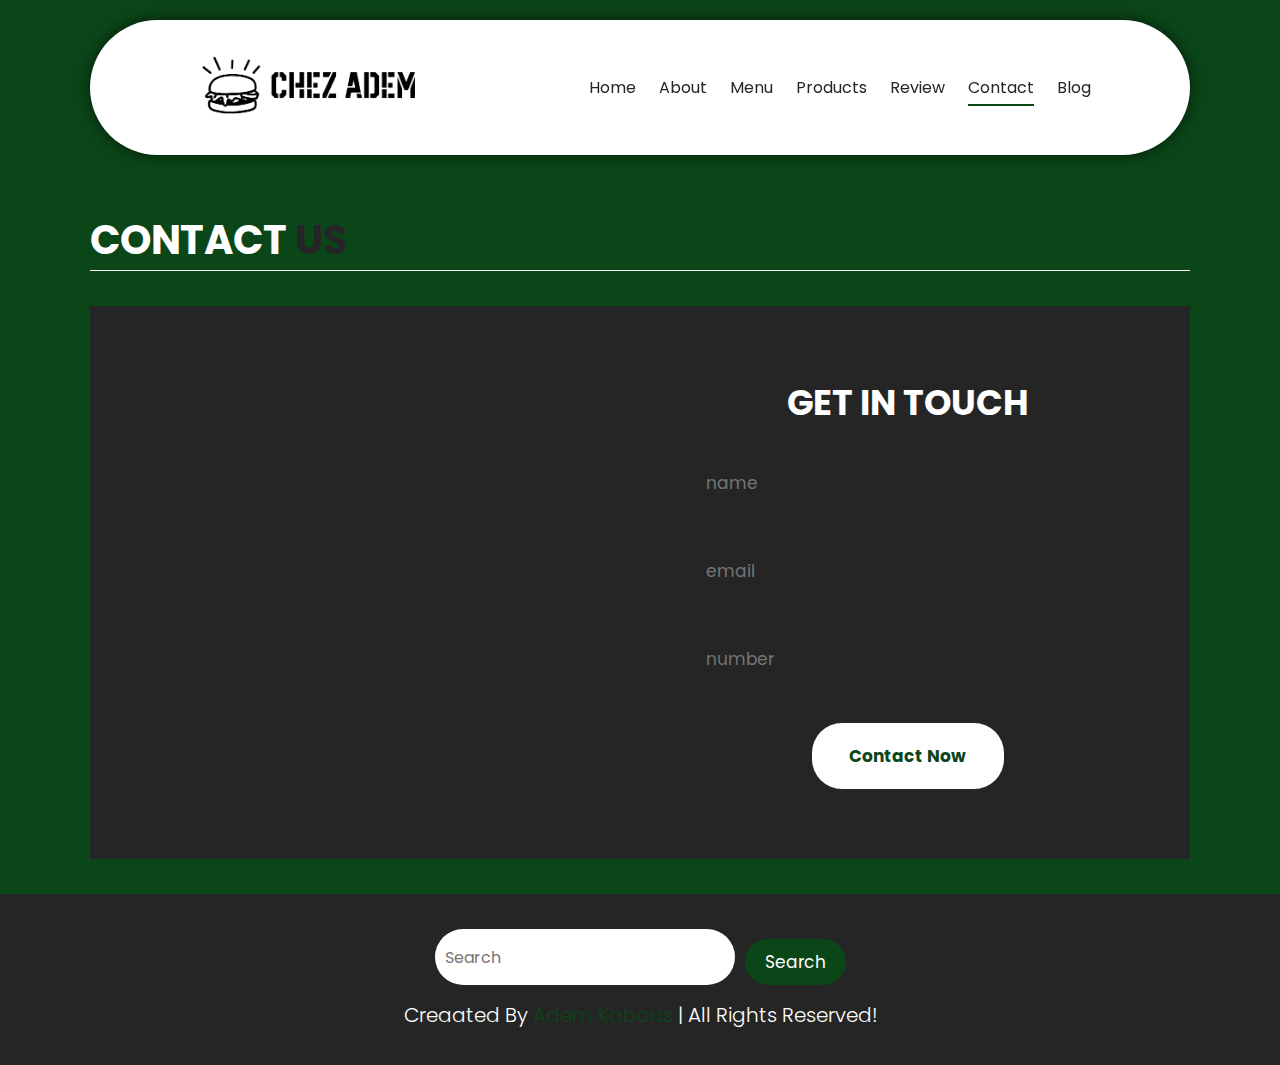
<file: contact.html>
<!DOCTYPE html>
<html lang="en">
  <head>
    <meta charset="UTF-8" />
    <meta http-equiv="X-UA-Compatible" content="IE=edge" />
    <meta name="viewport" content="width=device-width, initial-scale=1.0" />
    <!-- CSS LINK -->
    <link rel="stylesheet" href="style.css" />
    <link rel="icon" href="./image/pngwing.com (6).png" type="image/png" /> <!-- Assurez-vous que le chemin est correct -->

    <!-- Fontawesome -->
    <link
      rel="stylesheet"
      href="https://cdnjs.cloudflare.com/ajax/libs/font-awesome/6.1.1/css/all.min.css"
      integrity="sha512-KfkfwYDsLkIlwQp6LFnl8zNdLGxu9YAA1QvwINks4PhcElQSvqcyVLLD9aMhXd13uQjoXtEKNosOWaZqXgel0g=="
      crossorigin="anonymous"
      referrerpolicy="no-referrer"
    />
    <title>Contact | Adem Kabous</title>
  </head>
  <body>
    <!-------------------------------------------- HEADER SECTION -->
    <header class="header">
      <a href="#" class="logo">
        <img src="./image/LOGO.png" alt="logo" />
      </a>
      <nav class="navbar">
        <a href="./index.html">home</a>
        <a href="./about.html">about</a>
        <a href="./menu.html">menu</a>
        <a href="./products.html">products</a>
        <a href="./review.html">review</a>
        <a href="./contact.html" class="active">contact</a>
        <a href="./blog.html">blog</a>
      </nav>
      
    </header>
    <!-- -------------------------------------------HEADER SECTION -->

    <!-- -------------------------------------------CONTACT SECTION -->
    <section class="contact" id="contact">
      <h1 class="heading">contact <span>us</span></h1>
      <div class="row">
        <iframe
          class="map"
          src="https://www.google.com/maps/embed?pb=!1m18!1m12!1m3!1d983.3235940970079!2d8.540719273659763!3d47.3713194174677!2m3!1f0!2f0!3f0!3m2!1i1024!2i768!4f13.1!3m3!1m2!1s0x47900a00aa1e1d17%3A0x278f576acdd580f5!2sStorchen%20Z%C3%BCrich%20-%20Lifestyle%20Boutique%20Hotel!5e0!3m2!1sde!2sch!4v1658505945506!5m2!1sde!2sch"
          allowfullscreen=""
          loading="lazy"
          referrerpolicy="no-referrer-when-downgrade"
        ></iframe>
        <form>
          <h3>get in touch</h3>
          <div class="inputBox">
            <i class="fas fa-user"></i>
            <input type="text" placeholder="name" />
          </div>
          <div class="inputBox">
            <i class="fas fa-envelope"></i>
            <input type="email" placeholder="email" />
          </div>
          <div class="inputBox">
            <i class="fas fa-phone"></i>
            <input type="number" placeholder="number" />
          </div>
          <input type="submit" class="btn" value="contact now" />
        </form>
      </div>
    </section>
    <!-- -------------------------------------------CONTACT SECTION -->

    <!-- -------------------------------------------FOOTER SECTION -->
    <section class="footer">
      <div class="search">
        <input type="text" class="search-input" placeholder="Search" />
        <button class="btn btn-primary">search</button>
      </div>
     
      <div class="credit">
        creaated by <span>Adem Kabous</span> | all rights reserved!
      </div>
    </section>
    <!-- -------------------------------------------FOOTER SECTION -->

  </body>
</html>
</file>
<file: style.css>
@import url('https://fonts.googleapis.com/css2?family=Poppins:wght@100;200;300;400;500;600;700&display=swap');
@import url('https://fonts.googleapis.com/css2?family=Poppins:wght@100;200;300;400;500;600;700&display=swap');

:root {
    --main-color: #b4ecd0;
    --black-color: #252525;
    --border: 0.1rem solid rgba(255, 255, 255, 0.4);
}

* {
    font-family: 'Poppins', sans-serif;
    margin: 0;
    padding: 0;
    border: none;
    box-sizing: border-box;
    text-decoration: none;
    text-transform: capitalize;
    transition: .2s ease;
    outline: none;
}

html {
    font-size: 62.5%;
    overflow-x: hidden;
    scroll-behavior: smooth;
}

body {
    background-color: var(--main-color);
    color: #000; /* Couleur du texte par défaut en noir */
}

a {
    text-decoration: none;
    color: var(--black-color); /* Couleur des liens */
}

h1, h3, p {
    color: #000; /* S'assurer que les titres et les paragraphes sont en noir */
}

.header a, .footer a, .about .content {
    color: var(--black-color); /* Couleur des liens dans la header et footer */
}
:root{
    --main-color:#0B4619 ;
    --black-color: #252525;
    --border: 0.1rem solid rgba(55, 44, 44, 0.4);
}
.row {
    display: flex; /* Utilise Flexbox pour aligner les éléments */
    flex-wrap: wrap; /* Permet aux éléments de passer à la ligne si nécessaire */
    gap: 2rem; /* Espace entre les éléments */
    align-items: center; /* Aligne les éléments au centre verticalement */
    padding: 2rem; /* Ajoute un peu d'espace autour */
}

.image {
    flex: 1 1 40%; /* Prend 40% de l'espace disponible */
}

.image img {
    width: 100%; /* L'image remplira 100% de son conteneur */
    height: auto; /* Garder la proportion de l'image */
    border-radius: 1rem; /* Arrondir légèrement les coins de l'image */
}

.content {
    flex: 1 1 50%; /* Prend 50% de l'espace disponible */
}

.content h3 {
    font-size: 2.5rem; /* Taille du titre */
    color: var(--black-color); /* Couleur du titre */
    margin-bottom: 1rem; /* Espacement en bas du titre */
}

.paragraph {
    list-style-type: disc; /* Utilise des puces pour les éléments de liste */
    padding-left: 20px; /* Ajoute un espace à gauche pour la liste */
}

.paragraph li {
    font-size: 1.6rem; /* Taille des éléments de la liste */
    color: #ffffff; /* Couleur du texte */
    line-height: 1.8; /* Hauteur de ligne pour améliorer la lisibilité */
    margin-bottom: 1rem; /* Espacement entre les éléments de la liste */
}
*{
    font-family: 'Poppins',sans-serif;
    margin: 0;
    padding: 0;
    border: none;
    box-sizing: border-box;
    text-decoration: none;
    text-transform: capitalize;
    transition: .2s ease;
    outline: none;
}
table {
    width: 100%;
    border-collapse: collapse;
    margin-top: 20px;
}

th, td {
    padding: 1rem; /* Réduire le padding */
    text-align: left;
    border: 1px solid #000000;
    font-size: 3.5rem; /* Ajuster la taille de la police */
}

th {
    background-color: #f2f2f2;
    font-weight: bold;
}

img {
    width: 50px; /* Limiter la largeur des images */
    height: auto; /* Garder la proportion de l'image */
}

table img {
    width: 150px; /* Ajustez cette valeur pour réduire la taille des images */
    height: auto; /* Maintenir la proportion de l'image */
}
/* Styles pour les titres de section */
.subheading {
    font-size: 3rem; /* Augmenter la taille de la police */
    color: var(--black-color); /* Couleur du titre */
    margin: 2rem 0 1rem; /* Espacement autour du titre */
    text-align: center; /* Centre le texte */
    position: relative; /* Pour ajouter un effet de soulignement */
}

.subheading span {
    color: var(--main-color); /* Couleur différente pour le span */
    font-weight: bold; /* Met le texte en gras */
}
/* Title and Subheading Styles */
.subheading {
    color: #ffffff; /* White color for better readability against green */
    margin: 2rem 0 1rem; /* Spacing around the title */
    text-align: center; /* Center the text */
    position: relative; /* For underline effect */
    font-family: 'Arial Rounded MT Bold', sans-serif; /* Rounded font for a modern look */
    font-size: 3rem; /* Increased font size for visibility */
    text-shadow: 2px 2px 4px rgba(0, 0, 0, 0.5); /* Subtle shadow for depth */
}

.subheading span {
    color: var(--main-color); /* Different color for the span */
    font-weight: bold; /* Bold text */
}

/* Styles for Tables */
table {
    width: 100%;
    border-collapse: collapse;
    margin-top: 20px;
    background-color: rgba(255, 255, 255, 0.9); /* Light background for the table */
    border-radius: 8px; /* Rounded corners */
    box-shadow: 0 4px 15px rgba(0, 0, 0, 0.2); /* Optional: shadow for depth */
}

th, td {
    padding: 1.5rem; /* Increased padding for better spacing */
    text-align: center; /* Center text in cells */
    border: 1px solid #000000; /* Cell border */
    font-size: 2rem; /* Font size for better readability */
}

th {
    background-color: #f2f2f2; /* Light gray background for headers */
    font-weight: bold;
    color: #333; /* Darker color for header text */
    border-bottom: 2px solid var(--main-color); /* Bottom border for a modern touch */
}

/* Styles for Images in Tables */
td img {
    display: block; /* Center image as a block */
    margin: 0 auto; /* Center image horizontally */
    width: 90px; /* Size of the image on mobile */
    height: auto; /* Maintain image proportion */
}

/* Responsive Styles */
@media (max-width: 768px) {
    .subheading {
        font-size: 2.5rem; /* Reduce title size on mobile */
    }

    th, td {
        font-size: 1.5rem; /* Reduce font size for tables on mobile */
        padding: 1rem; /* Adjust padding for better spacing */
    }

    table img {
        width: 70px; /* Reduce image size on mobile */
    }
}
html{
    font-size: 62.5%;
    overflow-x: hidden;
    
    scroll-behavior: smooth;
}

body{
    background-color: var(--main-color);

}

section{
    padding: 3.5rem 7%;
    scroll-margin-top: 9rem;
}

img{
    width: 100%;
    object-fit: contain;
}

a{
    text-decoration: none;
    color: var(--black-color);
}

.btn{
    margin-top: 1rem;
    display: inline-block;
    padding: 2rem 3.75rem;
    border-radius: 30px;
    font-size: 1.7rem;
    color: #fff;
    background-color: var(--black-color);
    cursor: pointer;
}

.btn:hover{
    opacity: 0.8;
}

.heading{
    color: #fff;
    text-transform: uppercase;
    font-size: 4rem;
    margin-bottom: 3.5rem;
    border-bottom: 0.1rem solid #fff;
}

.heading span{
    text-transform: uppercase;
    color: var(--black-color);
}

.box-container{
    display: grid;
    grid-template-columns: repeat(auto-fit, minmax(30rem, 1fr));
    gap: 1.5rem;
}

.box{
    padding: 3rem;
    background-color: #fff;
    border-radius: 3rem 2rem;
    min-height: 60rem;
    display: flex;
    flex-direction: column;
    justify-content: space-between;
    text-align: center;
    border: var(--border);
}

.search-input{
    font-size: 1.6rem;
    color: var(--black-color);
    padding: 1rem;
    text-transform: none;
    border-radius: 3rem;
}

::-webkit-scrollbar{
    height: 0.5rem;
    width: 1rem;
    background-color: rgb(23, 44, 29);
}

::-webkit-scrollbar-track{
    background-color: transparent;
}

::-webkit-scrollbar-thumb{
    border-radius: 3rem;
    background-color: rgb(146, 181, 94);
}

::-webkit-scrollbar-thumb:hover{
    background-color: rgb(211, 255, 144);
}

/* ------------------------------------------HEADER SECTION */

.header{
    display: flex;
    justify-content: space-between;
    align-items: center;
    background-color: #fff;
    padding: 0 7%;
    margin: 2rem 7%;
    border-radius: 30rem;
    box-shadow: 0px 0px 17px -2px rgba(0,0,0,0.75);
    position: sticky;
    top: 0;
    z-index: 1000;
}

.header .search-form{
    position: absolute;
    top: 115%;
    right: 7%;
    background-color: #fff;
    width: 50rem;
    height: 5rem;
    display: flex;
    align-items: center;
    border-radius: 3rem;
    box-shadow: 0px 0px 25px 2px rgb(0 0 0 / 75%);
    transform: scaleY(0);
}

.header .search-form.active{
    transform: scaleY(1);
}

.header .search-form i{
    cursor: pointer;
    font-size: 2.2rem;
    margin-right: 1.5rem;
    color: var(--black-color);
}
.header .search-form input{
    width: 100%;
}

.header .logo img{
    height: 13rem;
}

.header .navbar a{
    margin: 0 1rem;
    font-size: 1.6rem;
    color: var(--black-color);
    border-bottom: 0.2rem solid transparent;
}

.header .navbar a.active,
.header .navbar a:hover{
    border-color: var(--main-color);
    padding-bottom:.5rem ;
}

.header .buttons button{
    cursor: pointer;
    font-size: 2.5rem;
    margin-left: 2rem;
    background-color: transparent;
    cursor: pointer;
}

.header .cart-items-container{
    position: absolute;
    top: 95%;
    height: calc(100vh - 9rem);
    width: 35rem;
    background-color: #fff;
    box-shadow: 0px 20px 14px 0px rgba(0 0 0 / 75%);
    right: -100%;
}

.header .cart-items-container.active{
    right: 3rem;
}

.header .cart-items-container .cart-item{
    position: relative;
    display: flex;
    align-items: center;
    gap: 1.5rem;
    padding: 1.5rem;
}

.header .cart-items-container .cart-item:hover{
    box-shadow: 0px 0px 10px 0px rgba(0, 0, 0, 0.75);
}
.header .cart-items-container .cart-item img{
    height: 7rem;
    width: auto;
}
.header .cart-items-container .cart-item .content h3{
    font-size: 2rem;
    color: var(--black-color);
    padding: 0.5rem;
}

.header .cart-items-container .cart-item .content .price{
    font-size: 1.5rem;
    color: var(--black-color);
}
.header .cart-items-container .cart-item .fa-times{
    position: absolute;
    top: 1rem;
    right: 1.5rem;
    font-size: 2rem;
    cursor: pointer;
    color: var(--black-color);
}
.header .cart-items-container .btn{
    width: 100%;
    text-align: center;
    border-radius: unset;
}

.header #menu-btn{
    display: none;
}
/* ------------------------------------------HEADER SECTION */


/* ------------------------------------------HOME SECTION */

.home{
    min-height: 100vh;
    background: url(./image/2.jpg) no-repeat;
    background-size: cover;
    background-position: center;
    margin-top: -134px;
    display: flex;
    align-items: center;
}

.home .content{
    max-width: 60rem;
}

.home .content h3{
    font-size: 6rem;
    color: #fff;
}

.home .content p{
    font-size: 2rem;
    font-weight: 300;
    line-height: 1.8;
    padding: 1rem 0;
    color: #fff;
}

/* ------------------------------------------HOME SECTION */

/* ------------------------------------------MENU SECTION */
/* img .box-container ve .box  genel olarak düzenlendi */

.menu .box-container .menu-category {
    font-size: 1.2rem; /* Category font size */
    text-transform: uppercase; /* Uppercase for category */
}

.menu .box-container .box h3 {
    font-size: 3rem; /* Title font size */
    padding: 1rem 0; /* Padding around the title */
    color: #333; /* Dark color for better contrast */
    text-align: center; /* Center align the title */
}

.menu .box-container .box .price {
    font-size: 2.5rem; /* Price font size */
    padding: 0.5rem 0; /* Padding around the price */
    color: #e74c3c; /* Color for the price */
}

.menu .box-container .box .price span {
    text-decoration: line-through; /* Strikethrough for old price */
    font-size: 1.5rem; /* Font size for old price */
    color: #999; /* Lighter color for old price */
}

/* Additional styles for hover effects */
.menu .box {
    transition: transform 0.3s, box-shadow 0.3s; /* Smooth transitions */
}

.menu .box:hover {
    transform: scale(1.05); /* Scale effect on hover */
    box-shadow: 0 4px 20px rgba(0, 0, 0, 0.2); /* Shadow effect on hover */
}
/* ------------------------------------------MENU SECTION */


/* ------------------------------------------PRODUCTS SECTION */
.products .box-container .box .box-head{
    display: flex;
    flex-direction: column;
    align-items: start;
    z-index: 10;
}
.products .box-container .box .box-head .title{
    font-size: 1.4rem;
}

.products .box-container .box-head .name{
    font-size: 4rem;
    font-weight: bold;
    text-align: start;
    overflow-wrap: anywhere;
}

.products .box-container .box .box-bottom{
    display: flex;
    justify-content: space-between;
    align-items: center;
}
.products .box-container .box .box-bottom .info{
    display: flex;
    flex-direction: column;
    align-items: flex-start;
}

.products .box-container .box-bottom .info .price{
    font-size: 3rem;
}
.products .box-container .box-bottom .info .amount{
    font-size: 1.5rem;
}

.products .box-container  .box-bottom .product-btn a{
    display: flex; 
    justify-content: center;
    align-items: center;
    border-radius: 50%;
    width: 6.5rem;
    height: 6.5rem;
    border: 0.2rem solid var(--main-color);
}

.products .box-container  .box-bottom .product-btn a i{
    font-size: 1.6rem;
    color: var(--main-color);
}

/* ------------------------------------------PRODUCTS SECTION */
.about .row {
    display: flex;
    flex-wrap: wrap;
    column-gap: 2rem;
  }
  
  .about .row .image {
    flex: 1 1 45rem;
  }
  
  .about .row .image img {
    height: 50rem;
    object-fit: contain;
  }
  
  .about .row .content {
    flex: 1 1 45rem;
    color: white;
  }
  
  .about .row .content h3 {
    font-size: 3rem;
    color: white;
    font-family: 'Playfair Display', serif;
  }
  
  .about .row .content p {
    font-size: 1.6rem;
    color: white;
    padding: 1rem 0;
    line-height: 1.8;
    font-family: 'Lato', sans-serif;
  }
/* ------------------------------------------ABOUT US SECTION */
/* ------------------------------------------REVIEW SECTION */
/* img .box-container ve .box  genel olarak düzenlendi */

.review .box-container .box img{
    height: 20rem;
    object-fit: contain ;
}
.review .box-container .box p{
    font-size: 1.5rem;
    line-height: 1.8;
    padding: 2rem 0;
}

.review .box-container .box .user{
    height: 7rem;
    object-fit: contain;
}

.review .box-container .box .h3{
    padding: 1rem 0;
    font-size: 2rem;
    color: var(--main-color);
}

.review .box-container .box .stars{
    font-size: 1.5rem;
    color: gold;
}
/* ------------------------------------------REVIEW SECTION */

/* ------------------------------------------CONTACT SECTION */
.contact .row{
    display: flex;
    background-color: var(--black-color);
    flex-wrap: wrap;
    gap: 1rem;
}

.contact .row .map{
    flex: 1 1 45px;
    width: 100%;
    object-fit: cover;
}
.contact .row form{
    flex: 1 1 45px;
    padding: 5rem 2rem;
    text-align: center;
}

.contact .row form h3{
    text-transform: uppercase;
    font-size: 3.5rem;
    color: #fff;
}

.contact .row form .inputBox{
    display: flex;
    align-items: center;
    margin: 2rem 0;
    border: var(--border);
}

.contact .row form .inputBox i{
    color: #fff;
    font-size: 2rem;
    padding-left: 2rem;
}

.contact .row form .inputBox input{
    width: 100%;
    padding: 2rem;
    font-size: 1.7rem;
    color: #fff;
    text-transform: none;
    background-color: transparent;
}

.contact .row form .btn{
    color: var(--main-color);
    background-color: #fff;
    font-weight: bold;
}
/* ------------------------------------------CONTACT SECTION */

.products {
    padding: 2rem;
}

.products table {
    width: 100%;
    border-collapse: collapse;
    margin-top: 20px;
}

.products th, .products td {
    padding: 1rem;
    text-align: left;
    border: 1px solid #000;
}

.products th {
    background-color: #f2f2f2;
    font-weight: bold;
}

.products img {
    width: 100px; /* Ajustez la taille de l'image si nécessaire */
    height: auto;
}
/* ------------------------------------------BLOG SECTION */
.blog .box-container .box-full{
    background-color: #fff;
    border-radius: 3rem;
}

.blog .box-container .box-full .image{
    height: 25rem;
    overflow: hidden;
    width: 100%;
    border-top-left-radius: 3rem;
    border-top-right-radius: 3rem;
}

.blog .box-container .box-full:hover .image img{
    transform: scale(1.2);
}

.blog .box-container .box-full .content{
    padding: 2rem;
}

.blog .box-container .box-full .content .title{
    line-height: 1.5;
    font-size: 2.5rem;
}
.blog .box-container .box-full .content span{
    display: block;
    padding-top: 1rem;
    font-size: 1rem;
}

.blog .box-container .box-full .content p{
    font-size: 1.6rem;
    line-height: 1.8;
    color: #ccc;
    padding: 1rem 0;
}
/* ------------------------------------------BLOG SECTION */

/* ------------------------------------------FOOTER SECTION */
.footer {
    background-color: var(--black-color);
    text-align: center;
}

.footer .search{
    display: flex;
    justify-content: center;
}

.footer .search .search-input{
    width: 30rem;
}

.footer .search .btn-primary{
    background-color: var(--main-color);
    padding: 1rem 2rem;
    margin-left: 1rem;
}

.footer .share{
    padding: 2rem 0;
}

.footer .share a{
    color: #fff;
    font-size: 2rem;
    width: 5rem;
    height: 5rem;
    line-height: 5rem;
    border: var(--border);
    border-radius: 50%;
    margin: 0.3rem;
}


.footer .share a:hover{
    background-color: var(--main-color);
}

.footer .links{
    display: flex;
    justify-content: center;
    flex-wrap: wrap;
    gap: 1rem;
}

.footer .links a{
    background-color: var(--main-color);
     padding: 0.7rem 2rem;
     color: #fff;
     border: var(--border);
}

.footer .links a:hover{
    background-color: var(--black-color);
    opacity: 0.7;
    
}

.footer .credit{
    font-size: 2rem;
    color: #fff;
    font-weight: 300;
    padding-top: 1.5rem;
}

.footer .credit span{
    color: var(--main-color);
}
/* ------------------------------------------FOOTER SECTION */

/* ------------------------------------------RESPONSIVE SECTION */
@media (max-width: 991px){
    html{
        font-size: 55%;
    }
    .header{
        padding: 1.5rem 2rem;
    }
    .header .logo img{
        height: 7rem;
    }

    section{
        padding: 2rem;
    }
    .products .box-container .box .box-head .name{
        font-size: 3.4rem;
    }
}

@media (max-width: 768px){
    .header #menu-btn{
        display: inline-block;
    }
    .header .navbar{
        position: absolute;
        top: 100%;
        background-color: #fff;
        height: calc(100vh - 9rem);
        width: 30rem;
        box-shadow: 0px 20px 14px 0px rgb(0 0 0 / 75%);
        right: -100%;
    }
    .header .navbar.active{
        right: 3rem;
    }
    .header .navbar a{
        color: var(--black-color);
        display: block;
        margin: 1.5rem;
        padding: 0.5rem;
        font-size: 2rem;
    }
}

@media (max-width: 768px){
    html{
        font-size: 50%;
    }


    
}






/* ------------------------------------------RESPONSIVE SECTION */
</file>
